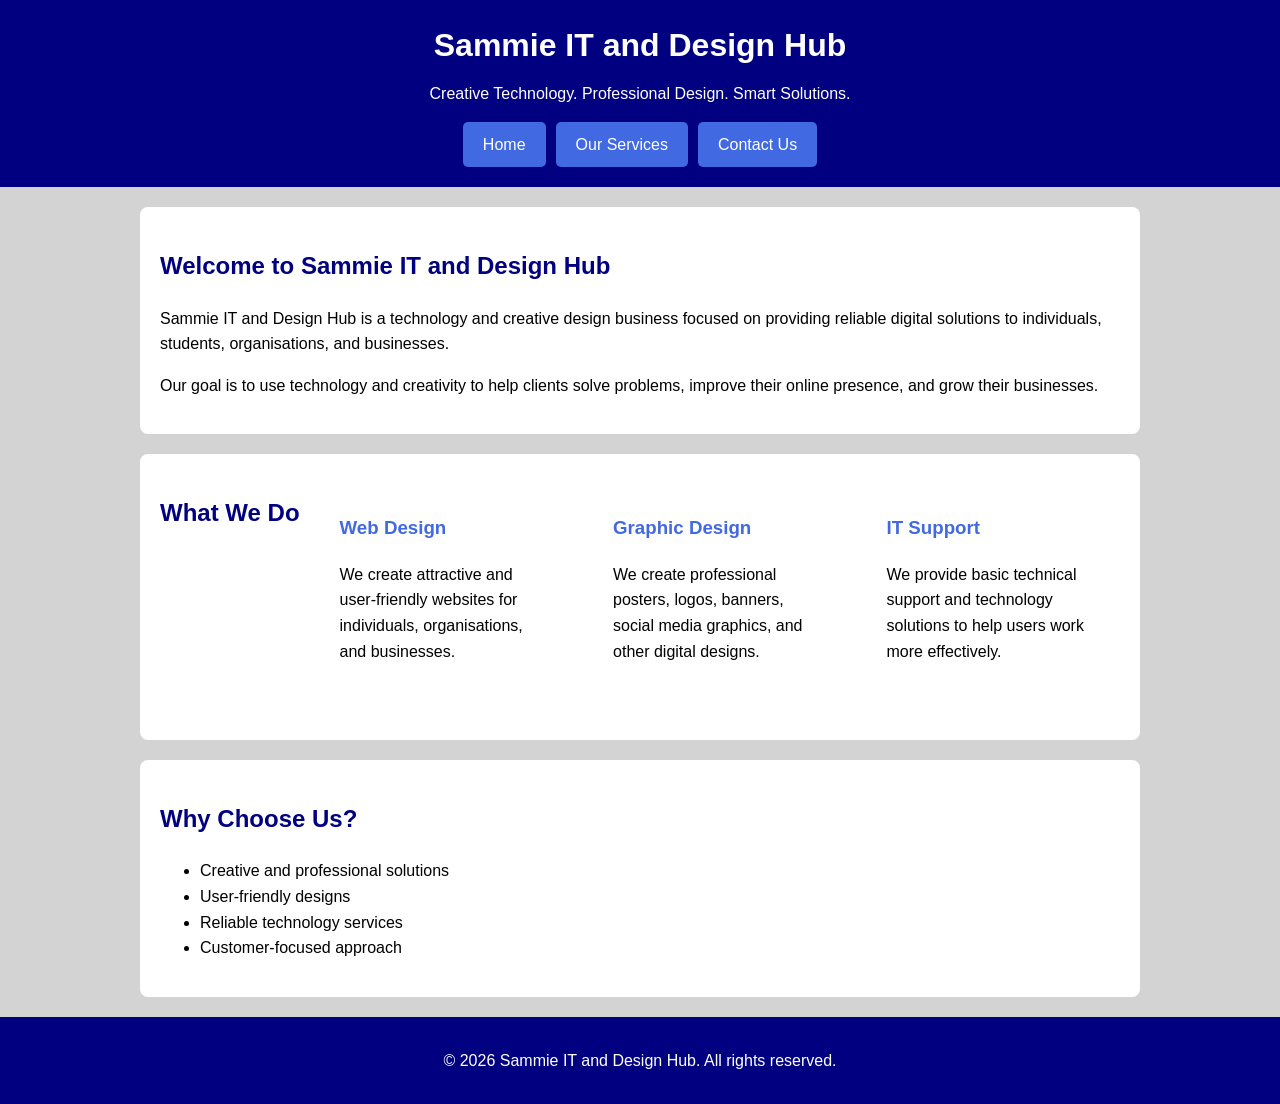
<file: Index.html>
<!DOCTYPE html>
<html lang="en">

<head>
  <meta charset="UTF-8">
  <meta name="viewport" content="width=device-width, initial-scale=1.0">
  <meta name="description" content="Sammie IT and Design Hub provides IT and web design services.">
  <title> Sammie IT and Design Hub | Home </title>
  <link rel="stylesheet" href="style.css"> 
</head>

<body>

<header>
  <h1> Sammie IT and Design Hub </h1>

  <p> Creative Technology. Professional Design. Smart Solutions. </p>

  <nav aria-label="Main navigation">
  <ul>
      <li><a href="index.html">Home</a></li>
      <li><a href="services.html">Our Services</a></li>
      <li><a href="contact.html">Contact Us</a></li>
    </ul>
    </nav>
    </header>

    <main>

<section>
<h2>Welcome to Sammie IT and Design Hub</h2>

  <p>
      Sammie IT and Design Hub is a technology and creative design business
      focused on providing reliable digital solutions to individuals,
      students, organisations, and businesses.
  </p>

  <p>
      Our goal is to use technology and creativity to help clients solve
      problems, improve their online presence, and grow their businesses.
  </p>
  </section>

  <section>
  <h2>What We Do</h2>

  <article>
  <h3>Web Design</h3>
  <p>
    We create attractive and user-friendly websites for individuals,
    organisations, and businesses.
  </p>
  </article>

  <article>
  <h3>Graphic Design</h3>
  <p>
    We create professional posters, logos, banners, social media
    graphics, and other digital designs.
  </p>
  </article>

  <article>
  <h3>IT Support</h3>
  <p>
    We provide basic technical support and technology solutions
    to help users work more effectively.
  </p>
  </article>
  </section>
<section>
            <h2>Why Choose Us?</h2>
<ul>
    <li> Creative and professional solutions </li>
    <li> User-friendly designs </li>
    <li> Reliable technology services </li>
    <li> Customer-focused approach </li>
</ul>
        </section>

    </main>

    <footer>
        <p>&copy; 2026 Sammie IT and Design Hub. All rights reserved.</p>
    </footer>

</body>

</html>
</file>
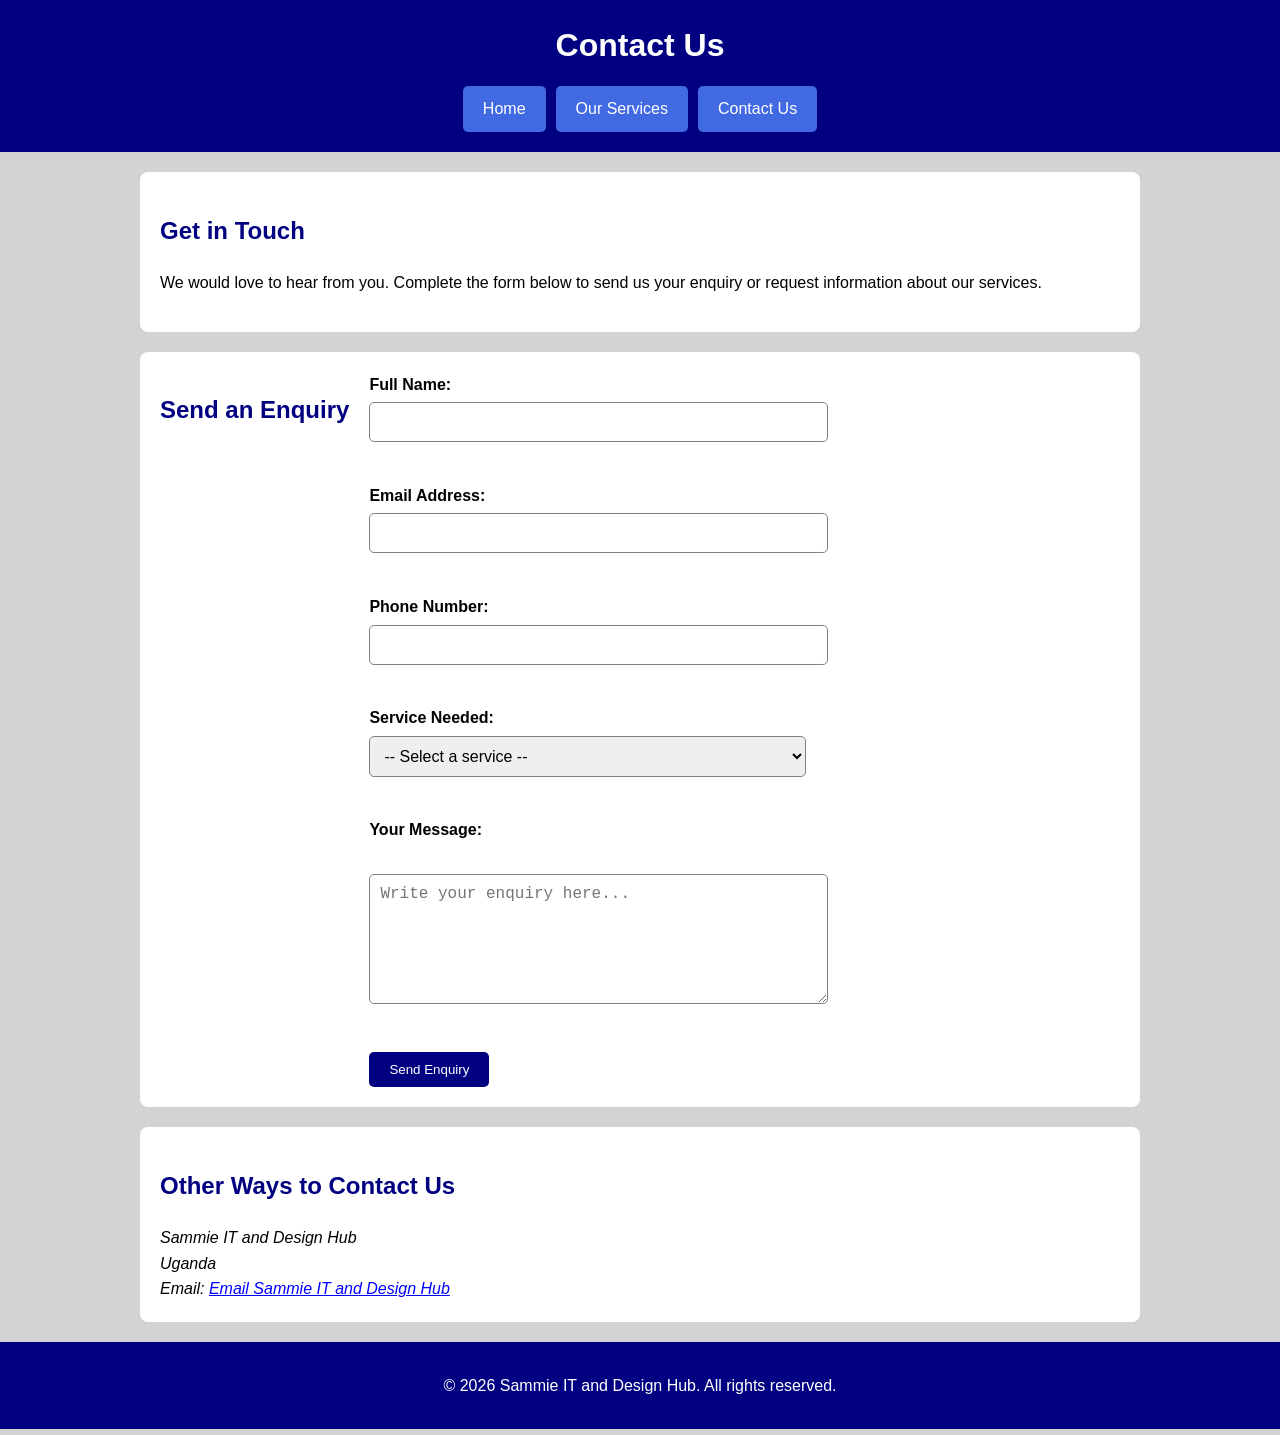
<file: Contact.html>
<!DOCTYPE html>
<html lang="en">

<head>
    <meta charset="UTF-8">
    <meta name="viewport" content="width=device-width, initial-scale=1.0">
    <meta name="description" content="Contact Sammie IT and Design Hub and send us your enquiry.">
    <title> Sammie IT and Design Hub | Contact </title>
    <link rel="stylesheet" href="style.css"> 
</head>

<body>

<header> 
<h1>Contact Us</h1>

<nav aria-label="Main navigation">
<ul>
    <li><a href="index.html">Home</a></li>
    <li><a href="services.html">Our Services</a></li>
    <li><a href="contact.html">Contact Us</a></li>
</ul>
</nav>
</header>

<main>

<section>
<h2>Get in Touch</h2>

<p>
    We would love to hear from you. Complete the form below to
    send us your enquiry or request information about our services.
</p>
</section>

<section>
<h2>Send an Enquiry</h2>

<form action="#" method="post">

<div>
    <label for="full-name">Full Name:</label>
    <input
        type="text"
        id="full-name"
        name="full-name"
        required
                    >
</div>

<br>

<div>
    <label for="email">Email Address:</label>
    <input
        type="email"
        id="email"
        name="email"
        required
                    >
</div>

<br>

<div>
    <label for="phone">Phone Number:</label>
    <input
        type="tel"
        id="phone"
        name="phone"
                    >
</div>

<br>

<div>
    <label for="service">Service Needed:</label>

    <select id="service" name="service" required>
    <option value="">-- Select a service --</option>
    <option value="web-design">Web Design</option>
    <option value="graphic-design">Graphic Design</option>
    <option value="it-support">IT Support</option>
</select>
</div>

<br>

<div>
    <label for="message">Your Message:</label><br>

    <textarea
        id="message"
        name="message"
        rows="6"
        cols="40"
        placeholder="Write your enquiry here..."
        required
        ></textarea>
</div>

<br>

    <button type="submit">Send Enquiry</button>

</form>
</section>

<section>
<h2>Other Ways to Contact Us</h2>

<address>
    Sammie IT and Design Hub<br>
    Uganda<br>
    Email:
    <a href="mailto:info@sammieitdesignhub.com">
    Email Sammie IT and Design Hub
</a>
</address>
</section>

</main>

<footer>
    <p>&copy; 2026 Sammie IT and Design Hub. All rights reserved.</p>
</footer>

</body>

</html>
</file>
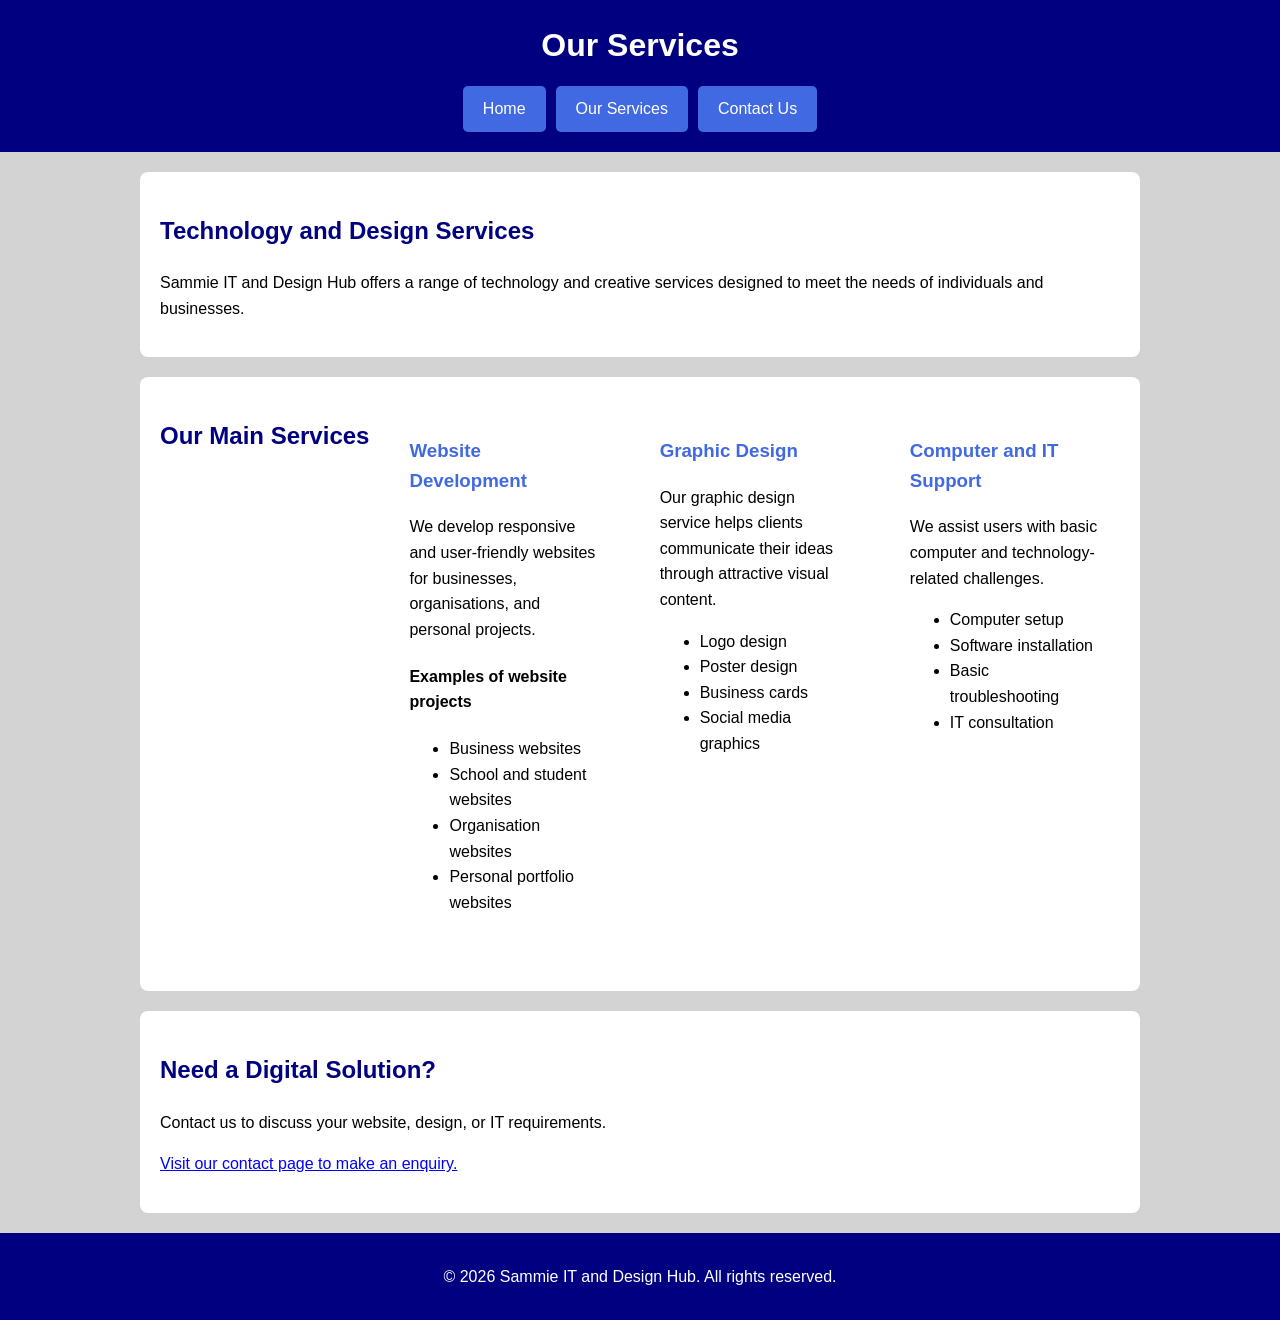
<file: Services.html>
<!DOCTYPE html>
<html lang="en">

<head>
    <meta charset="UTF-8">
    <meta name="viewport" content="width=device-width, initial-scale=1.0">
    <meta name="description" content="Explore the IT and design services offered by Sammie IT and Design Hub.">
    <title>Sammie IT and Design Hub | Services</title>
    <link rel="stylesheet" href="style.css"> 
</head>

<body>

<header>
<h1>Our Services</h1>

<nav aria-label="Main navigation">
<ul>
    <li><a href="index.html">Home</a></li>
    <li><a href="services.html">Our Services</a></li>
    <li><a href="contact.html">Contact Us</a></li>
</ul>
</nav>
</header>

<main>

<section>
<h2>Technology and Design Services</h2>

<p>
    Sammie IT and Design Hub offers a range of technology and creative
    services designed to meet the needs of individuals and businesses.
</p>
</section>

<section>
<h2>Our Main Services</h2>

<article>
<h3>Website Development</h3>

<p>
    We develop responsive and user-friendly websites for businesses,
    organisations, and personal projects.
</p>

<h4>Examples of website projects</h4>

<ul>
    <li>Business websites</li>
    <li>School and student websites</li>
    <li>Organisation websites</li>
    <li>Personal portfolio websites</li>
</ul>
</article>

<article>
<h3>Graphic Design</h3>

<p>
    Our graphic design service helps clients communicate their
    ideas through attractive visual content.
</p>

<ul>
    <li>Logo design</li>
    <li>Poster design</li>
    <li>Business cards</li>
    <li>Social media graphics</li>
</ul>
</article>

<article>
<h3>Computer and IT Support</h3>

<p>
    We assist users with basic computer and technology-related
    challenges.
</p>

<ul>
    <li>Computer setup</li>
    <li>Software installation</li>
    <li>Basic troubleshooting</li>
    <li>IT consultation</li>
</ul>
</article>

</section>

<aside>
<h2>Need a Digital Solution?</h2>

<p>
    Contact us to discuss your website, design, or IT requirements.
</p>

<p>
    <a href="contact.html">Visit our contact page to make an enquiry.</a>
</p>
</aside>

    </main>

    <footer>
        <p>&copy; 2026 Sammie IT and Design Hub. All rights reserved.</p>
    </footer>

</body>

</html>
</file>
<file: style.css>
body {
    font-family: Arial, sans-serif;
    line-height: 1.6;
    margin: 0;
    background-color: lightgray;
    color: black;
}

header {
    background-color: navy;
    color: white;
    padding: 20px;
    text-align: center;
}

header h1 {
    margin: 0;
}

header p {
    margin: 10px 0;
}

nav ul {
    list-style-type: none;
    padding: 0;
    margin: 15px 0 0 0;
    display: flex;
    flex-direction: column;
    gap: 10px;
}

nav a {
    display: block;
    background-color: royalblue;
    color: white;
    text-decoration: none;
    padding: 10px;
    border-radius: 5px;
}

nav a:hover {
    background-color: blue;
}

nav a:focus {
    outline: 3px solid yellow;
}

main {
    width: 90%;
    max-width: 1000px;
    margin: 20px auto;
}

section,
article,
aside {
    background-color: white;
    padding: 20px;
    margin-bottom: 20px;
    border-radius: 8px;
}

h2 {
    color: navy;
}

h3 {
    color: royalblue;
}

Lists 

li {
    margin-bottom: 8px;
}

/* Images */

img {
    max-width: 100%;
    height: auto;
}

main a {
    color: blue;
}

main a:focus {
    outline: 3px solid yellow;
}

form {
    max-width: 600px;
}

label {
    display: block;
    margin-bottom: 5px;
    font-weight: bold;
}

input,
select,
textarea {
    width: 100%;
    padding: 10px;
    margin-bottom: 15px;
    border: 1px solid gray;
    border-radius: 5px;
    font-size: 16px;
}

input:focus,
select:focus,
textarea:focus {
    outline: 3px solid yellow;
}

button {
    background-color: navy;
    color: white;
    padding: 10px 20px;
    border: none;
    border-radius: 5px;
    cursor: pointer;
}

button:hover {
    background-color: blue;
}

button:focus {
    outline: 3px solid yellow;
}

footer {
    background-color: navy;
    color: white;
    text-align: center;
    padding: 15px;
}

@media (min-width: 768px) {

    nav ul {
        flex-direction: row;
        justify-content: center;
    }

    nav a {
        padding: 10px 20px;
    }

    main > section:nth-child(2) {
        display: flex;
        gap: 20px;
    }

    main > section:nth-child(2) article {
        flex: 1;
    }
</file>
